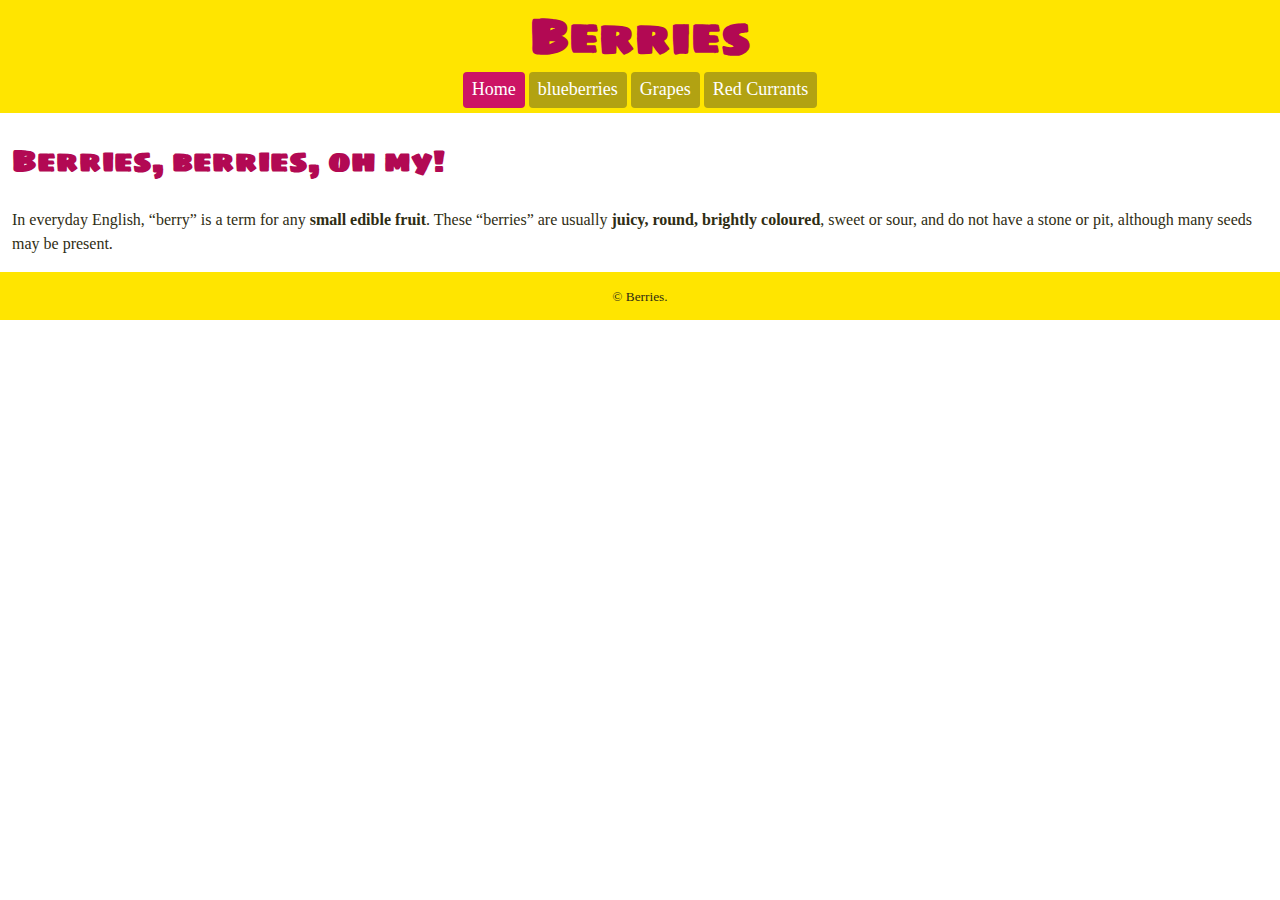
<file: index.html>
<!DOCTYPE html>
<html lang="en-ca">
<head>
  <meta charset="utf-8">
  <title>Berries</title>
  <meta name="viewport" content="width=device-width,initial-scale=1">
  <link href="css/main.css" rel="stylesheet">
  <link href="https://fonts.googleapis.com/css?family=Sigmar+One&display=swap" rel="stylesheet">
</head>
<body>
  <header>
    <h1>Berries</h1>
    <nav>
      <ul>
        <li><a class="current" href="index.html">Home</a></li>
        <li><a href="blueberries.html"> blueberries</a></li>
        <li><a href="grapes.html">Grapes</a></li>
        <li><a href="red-currants.html">Red Currants</a></li>
      </ul>
    </nav>
  </header>
  <main>
    <h2>Berries, berries, oh my!</h2>
    <p>In everyday English, “berry” is a term for any <strong> small edible fruit</strong>. These “berries” are usually <strong> juicy, round, brightly coloured</strong>, sweet or sour, and do not have a stone or pit, although many seeds may be present.</p>
  </main>
  <footer>
    <small>© Berries.</small>
  </footer>
</body>
</html>
</file>
<file: css/main.css>
html {
  box-sizing: border-box;
  font-family: Georgia, serif;
  line-height: 1.5;
  color: #2f2d13;
  background-color: #fff;
  padding: 0;
}

*, *::before, *::after {
  box-sizing: inherit;
}

body {
  padding: 0;
  margin: 0;
}

main {
  padding: 0 .75em;
}

header {
  background-color: #ffe500;
  padding: 0 0 .3em;
  margin: 0;
}

header h1 {
  font-size: 3rem;
  margin: 0;
  padding: 0;
  font-family: "Sigmar One", cursive;
  color: #b20953;
  text-align: center;
}

ul {
  list-style-type: none;
  margin: 0;
  padding: 0;
  text-align: center;
}

li {
  display: inline-block;
}

a {
  font-size: 1.125rem;
  padding: .2em .5em .3em;
  background-color: #b2a212;
  border-radius: 4px;
  text-align: center;
  text-decoration: none;
  color: #fff;
  display: inline-block;
}

.current {
  background-color: #cc1465;
}

a:hover {
  background-color: #cc1465;
}

h2 {
  font-family: "Sigmar One", serif;
  color: #b20953;
  font-size: 1.875rem;
}

img {
  display: block;
  width: 100%;
}

footer {
  background-color: #ffe500;
  padding: .75em;
  margin: 0;
  text-align: center;
}
</file>
